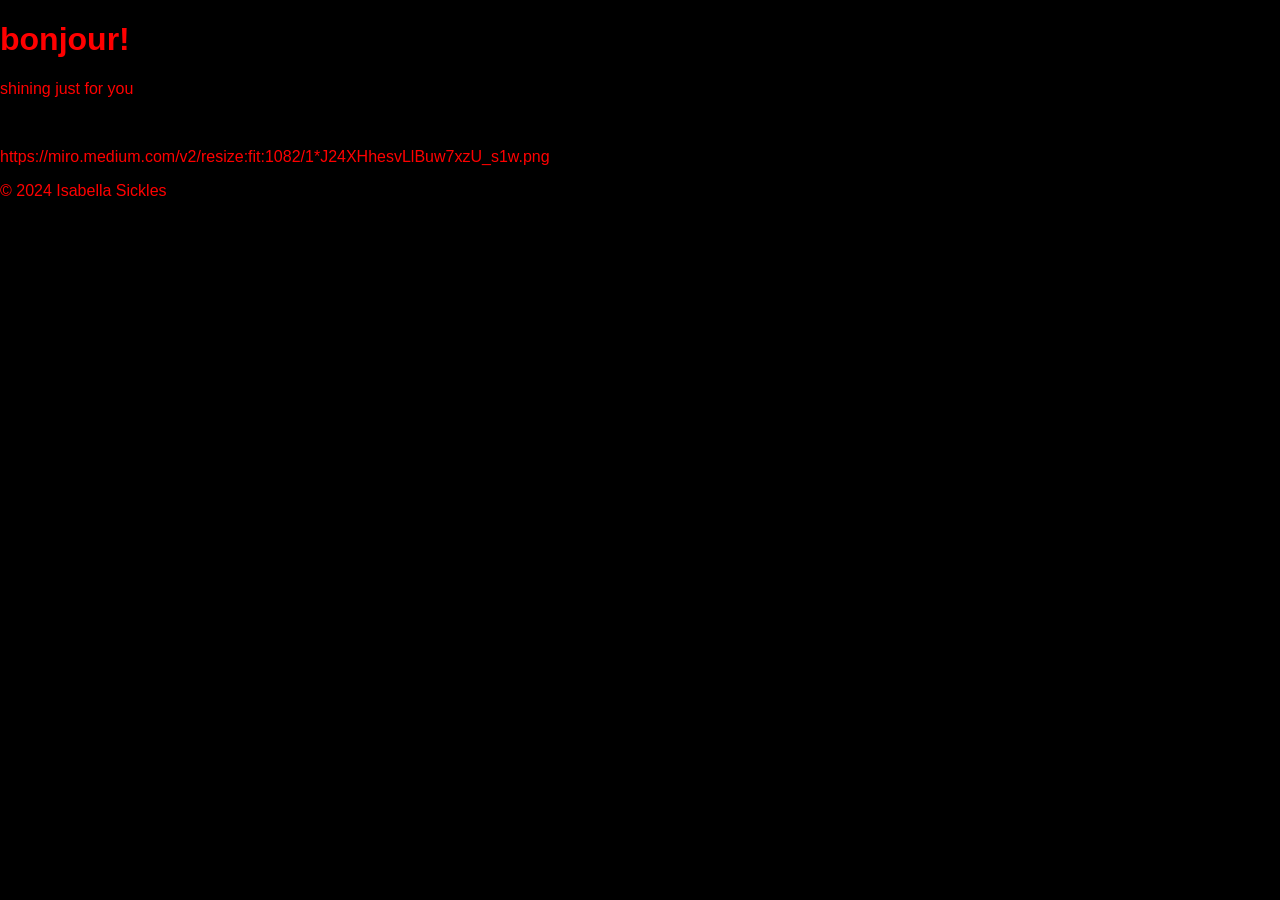
<file: index.html>
<!DOCTYPE html>
<html lang="en">
<head>
    <meta charset="UTF-8">
    <meta name="viewport" content="width=device-width, initial-scale=1.0">
    <meta http-equiv="X-UA-Compatible" content="IE=edge">
    <link rel="stylesheet" href="assets/css/style.css">
    <title>mirrorballspirits</title>
</head>
<body>
    <header>
        <h1>bonjour!</h1>
    </header>

    <main>
        <p>shining just for you</p>
    </main>

    <img>
    </p>https://miro.medium.com/v2/resize:fit:1082/1*J24XHhesvLlBuw7xzU_s1w.png<p>
        
    <footer>
        <p>&copy; 2024 Isabella Sickles</p>
    </footer>
</body>
</html>
</file>
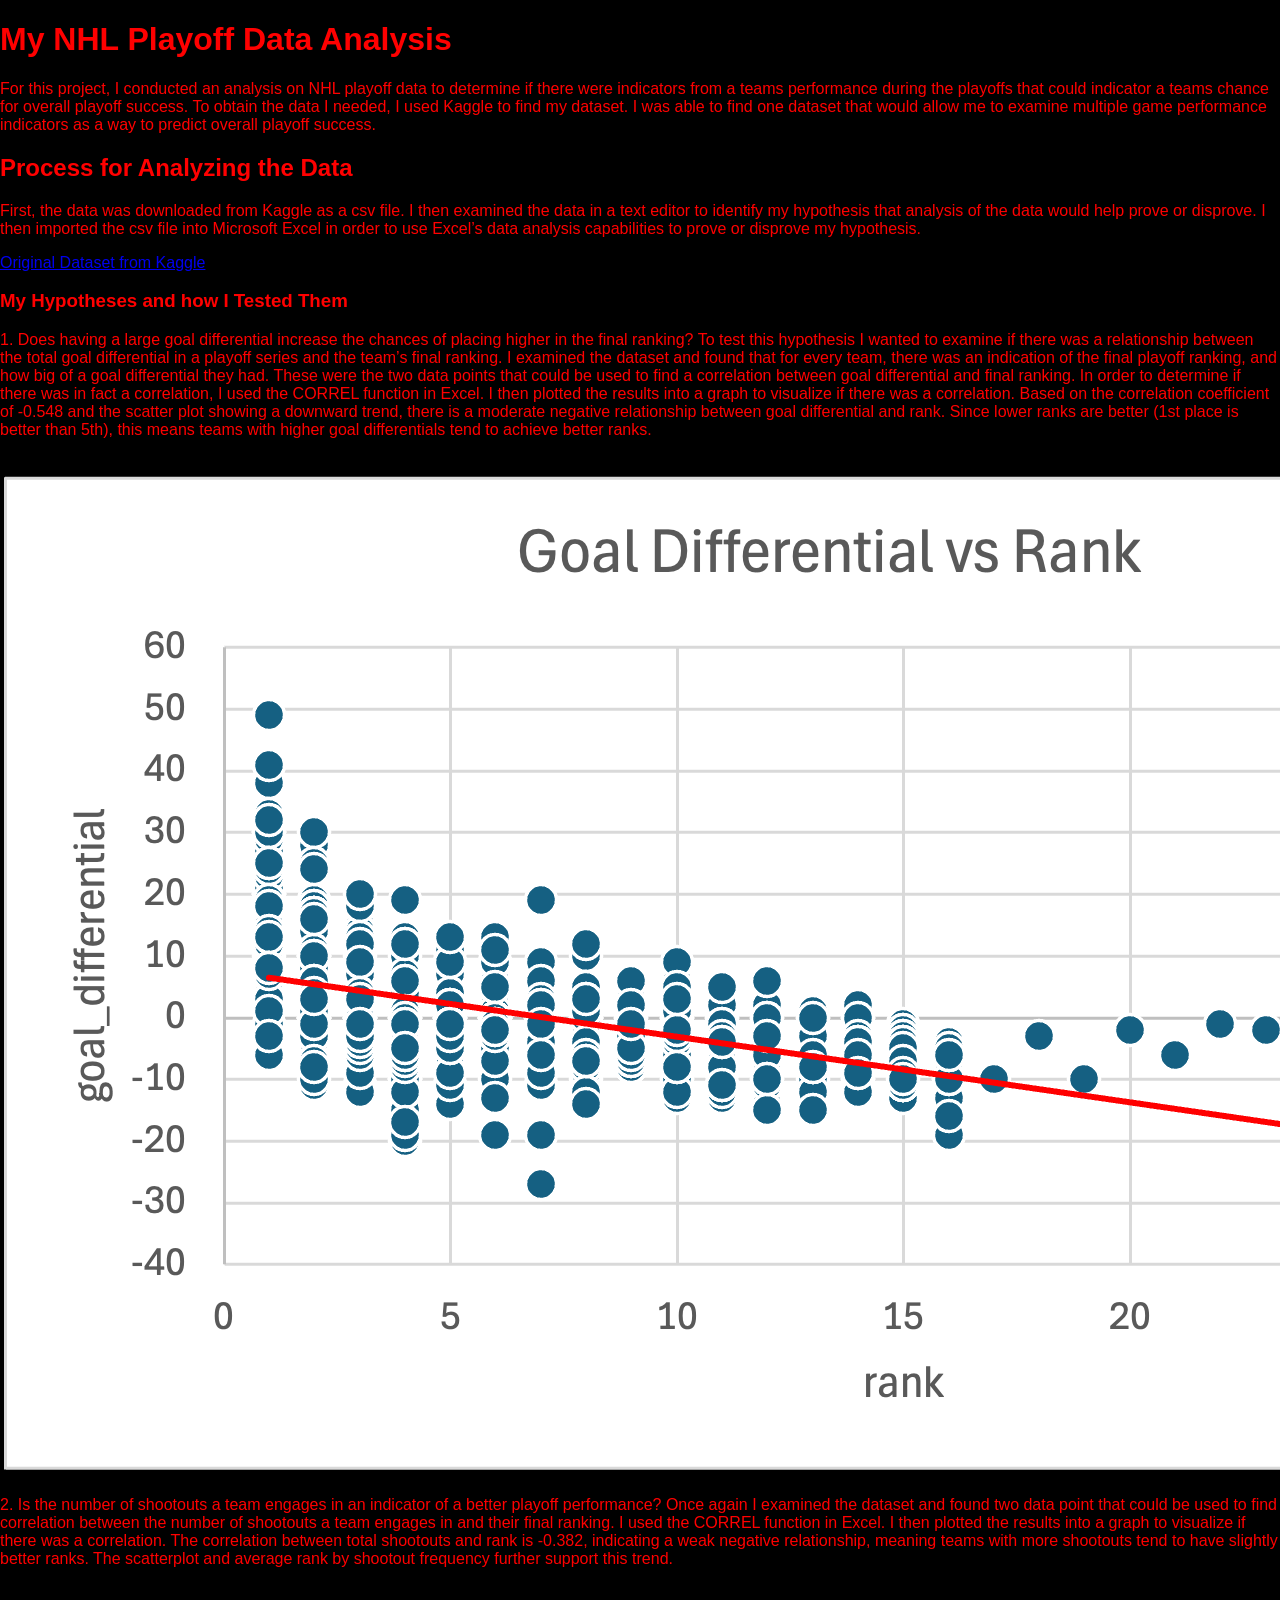
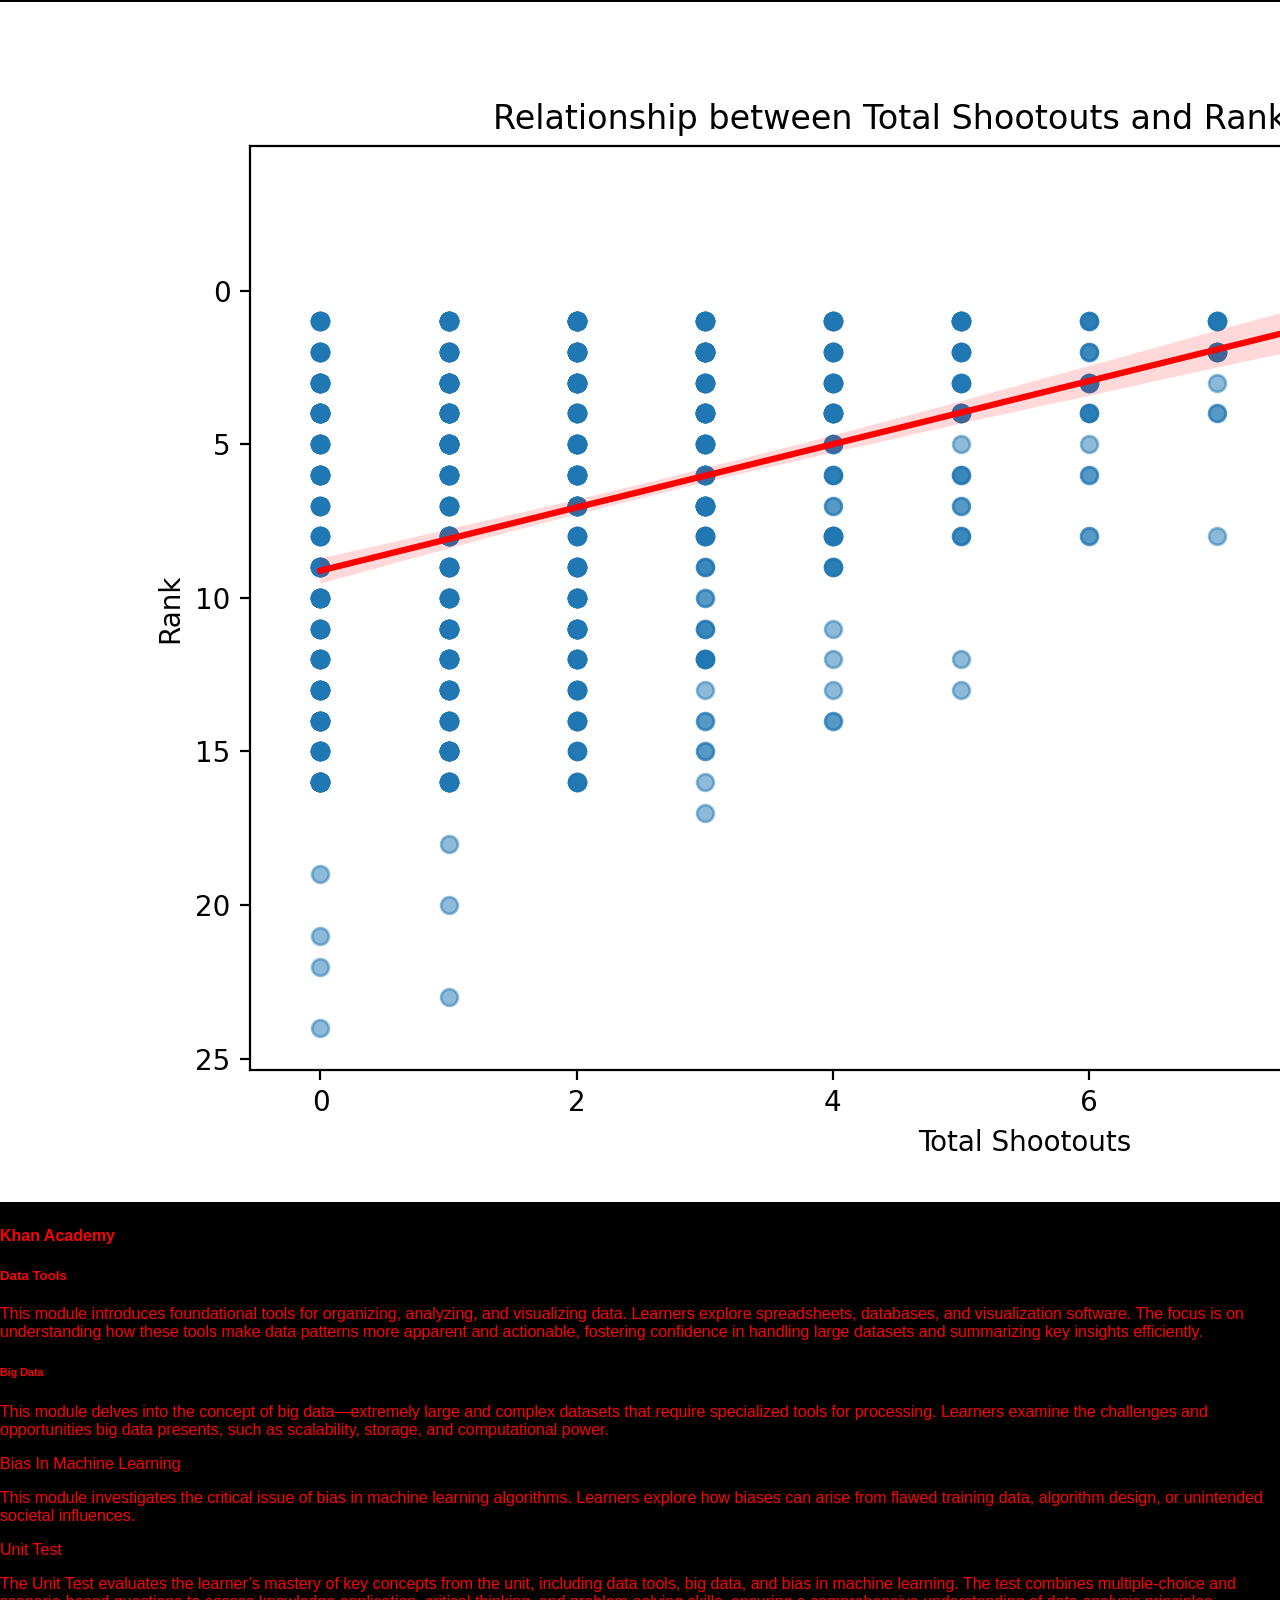
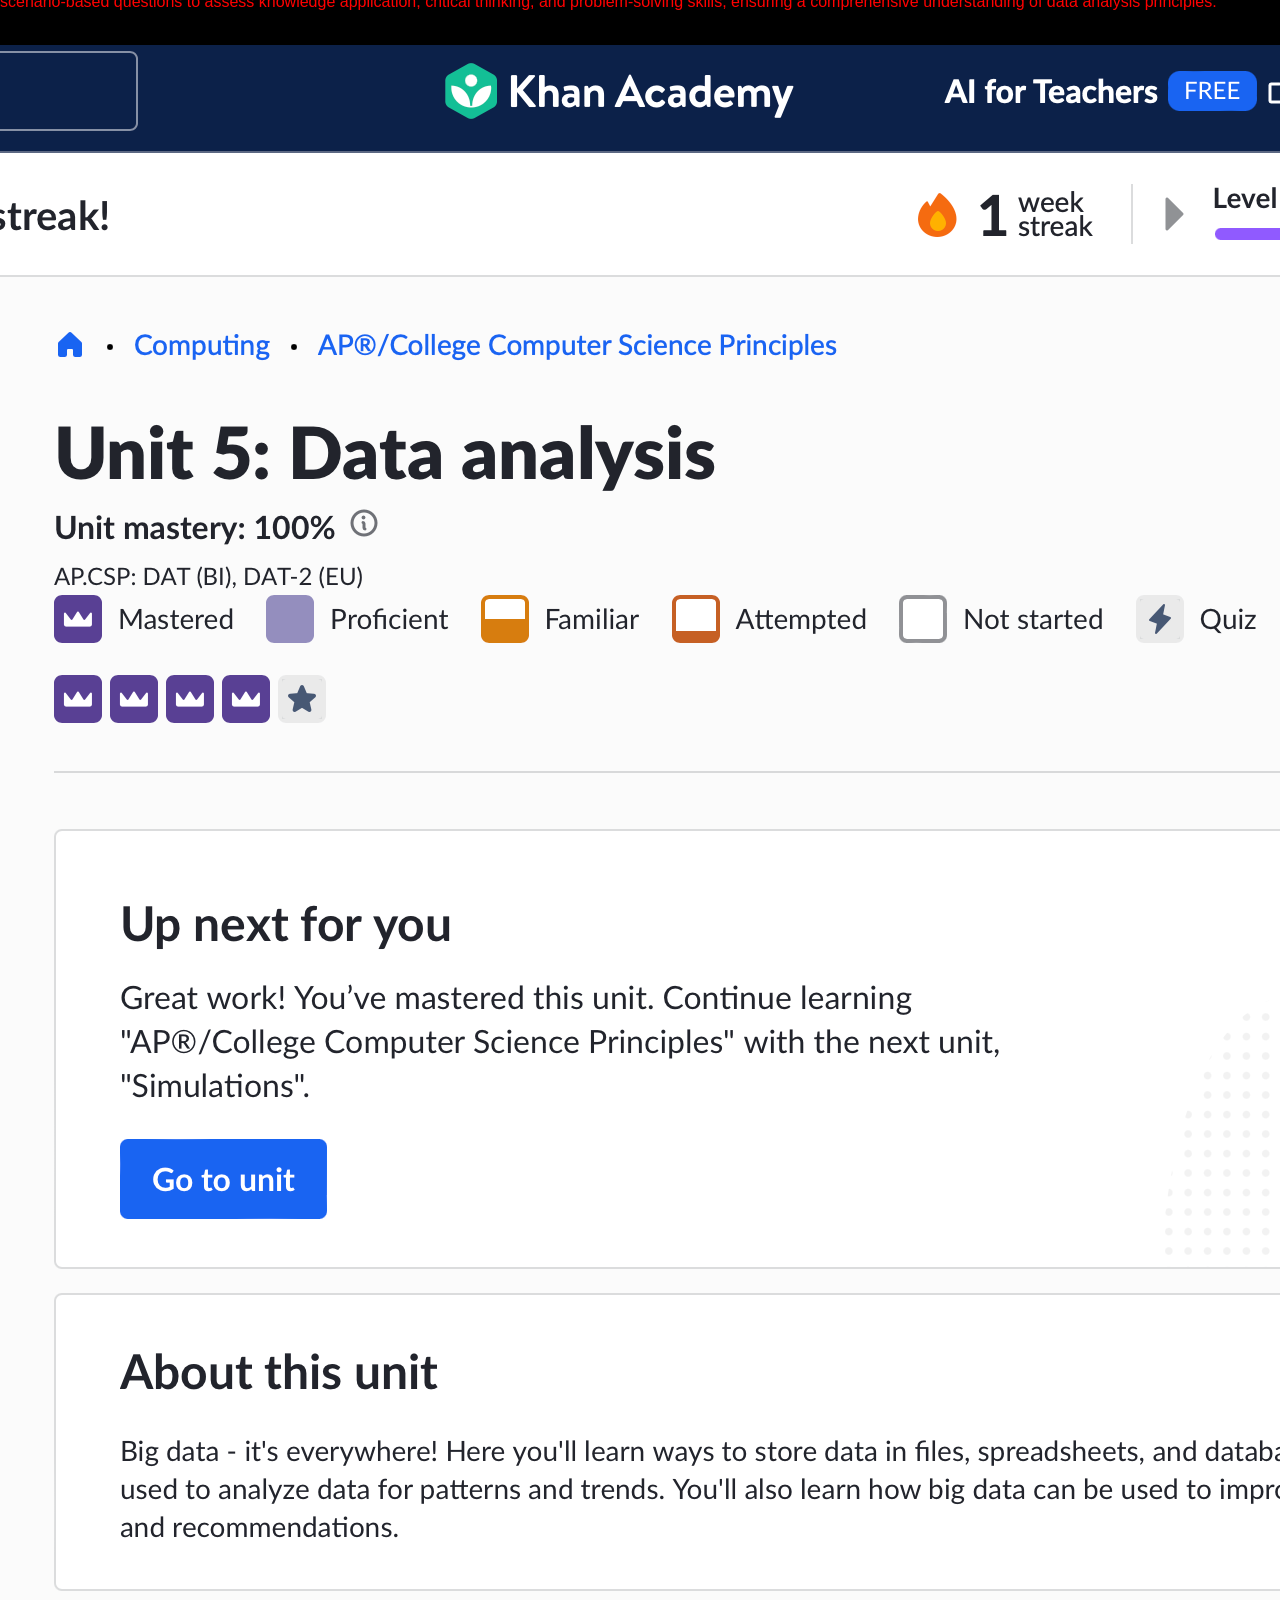
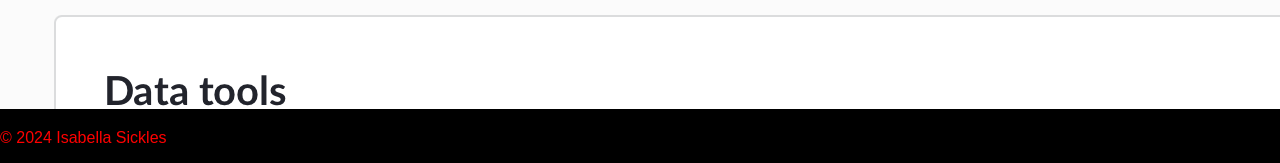
<file: nhl.html>
<!DOCTYPE html>
<html lang="en">
<head>
    <meta charset="UTF-8">
    <meta name="viewport" content="width=device-width, initial-scale=1.0">
    <meta http-equiv="X-UA-Compatible" content="IE=edge">
    <link rel="stylesheet" href="assets/css/style.css">
    <title>NHL Playoff Data</title>
</head>
<body>
    <header>
        <h1>My NHL Playoff Data Analysis</h1>
    </header>

    <main>
        <p>For this project, I conducted an analysis on NHL playoff data to determine if there were indicators from a teams performance during the playoffs that could indicator a teams chance for overall playoff success. To obtain the data I needed, I used Kaggle to find my dataset. I was able to find one dataset that would allow me to examine multiple game performance indicators as a way to predict overall playoff success.
</p>
    </main>

    <header> 
    <h2>Process for Analyzing the Data</h2>
    </header>

    <body>
    <p>First, the data was downloaded from Kaggle as a csv file. 
    I then examined the data in a text editor to identify my hypothesis that analysis of the data would help prove or disprove.
    I then imported the csv file into Microsoft Excel in order to use Excel’s data analysis capabilities to prove or disprove my hypothesis.</p>
    </body>

    <a href="nhlplayoffs.csv">Original Dataset from Kaggle</a>

    <header>
    <h3>My Hypotheses and how I Tested Them</h3>
    </header>

    <body>
    <p>1. Does having a large goal differential increase the chances of placing higher in the final ranking?

    To test this hypothesis I wanted to examine if there was a relationship between the total goal differential in a playoff series and the team’s final ranking. I examined the dataset and found that for every team, there was an indication of the final playoff ranking, and how big of a goal differential they had. These were the two data points that could be used to find a correlation between goal differential and final ranking. In order to determine if there was in fact a correlation, I used the CORREL function in Excel. I then plotted the results into a graph to visualize if there was a correlation. 

    Based on the correlation coefficient of -0.548 and the scatter plot showing a downward trend, there is a moderate negative relationship between goal differential and rank. Since lower ranks are better (1st place is better than 5th), this means teams with higher goal differentials tend to achieve better ranks.</p>
    <br>
        <img src="goals.png">
    <br>
        
    </body>

    <body>
    <p>2. Is the number of shootouts a team engages in an indicator of a better playoff performance?

    Once again I examined the dataset and found two data point that could be used to find correlation between the number of shootouts a team engages in and their final ranking. I used the CORREL function in Excel. I then plotted the results into a graph to visualize if there was a correlation. 

    The correlation between total shootouts and rank is -0.382, indicating a weak negative relationship, meaning teams with more shootouts tend to have slightly better ranks. The scatterplot and average rank by shootout frequency further support this trend.</p>
    
    <br>
        <img src="shootouts.png">
    <br>
        
    </body>

    <header>
    <h4>Khan Academy</h4>
    </header>

    <header>
        <h5>Data Tools</h5>
    </header>

    <body>
        <p>This module introduces foundational tools for organizing, analyzing, and visualizing data. Learners explore spreadsheets, databases, and visualization software. The focus is on understanding how these tools make data patterns more apparent and actionable, fostering confidence in handling large datasets and summarizing key insights efficiently.</p>
    </body>

    <header>
        <h6>Big Data</h6>
    </header>

    <body>
        <p>This module delves into the concept of big data—extremely large and complex datasets that require specialized tools for processing. Learners examine the challenges and opportunities big data presents, such as scalability, storage, and computational power.</p>
    </body>

    <header>
        <h7>Bias In Machine Learning</h7>
    </header>

    <body>
         <p>This module investigates the critical issue of bias in machine learning algorithms. Learners explore how biases can arise from flawed training data, algorithm design, or unintended societal influences.</p>
    </body>

    <header>
        <h8>Unit Test</h8>
    </header>

    <body>
        <p>The Unit Test evaluates the learner’s mastery of key concepts from the unit, including data tools, big data, and bias in machine learning. The test combines multiple-choice and scenario-based questions to assess knowledge application, critical thinking, and problem-solving skills, ensuring a comprehensive understanding of data analysis principles.</p>
    <br>
        <img src="khanacademy.png">
        <br>
    </body>

    <footer>
        <p>&copy; 2024 Isabella Sickles</p>
    </footer>
</body>
</html>
</file>
<file: assets/css/style.css>
/* CSS Stylesheet */
body {
    background-color: black; /* Sets the background color to black */
    color: red; /* Sets the text color to red */
    font-family: Arial, sans-serif; /* Optional: Sets a default font */
    margin: 0; /* Removes default margin */
    padding: 0; /* Removes default padding */
}

h1, h2, h3, h4, h5, h6, p {
    color: red; /* Ensures all headings and paragraphs have red text */
}
</file>
